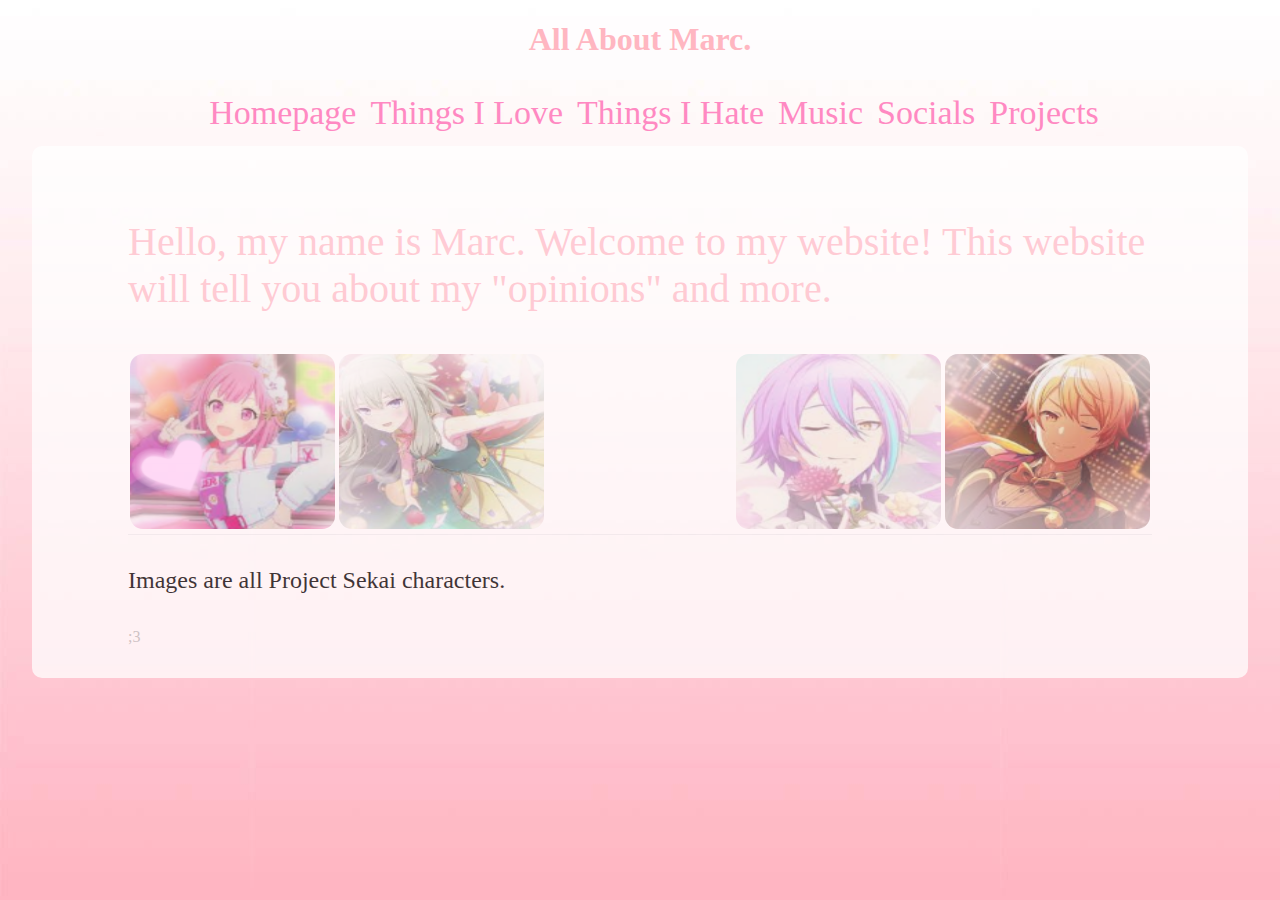
<file: index.html>
<!DOCTYPE html>
<html>
<head>
	<title>Page Title</title>
	<link rel="stylesheet" href="style.css">
</head>


<body>
	<h1>All About Marc.</h1>
	<div class="topnav">
		<a href="index.html">Homepage</a>         <!---  href="index.html" is the name of file put in there and the Homepage is the text you want nav bar called-->
		<a href="love.html">Things I Love</a> 
		<a href="hate.html">Things I Hate</a>
		<a href="music.html">Music</a>
		<a href="socials.html">Socials</a>
		<a href="robloxgame.html">Projects</a>
	</div>
	<section class="main-content">


	<p></p>
	<div class="MainContentyes">
		<p class="lefttext">Hello, my name is Marc. Welcome to my website! This website will tell you about my "opinions" and more.</p>
	</div>
	<div class="Images">
		<img src="cute glow emu.png" alt="Screenshot of E.M.M.P channel">
			
		<img src="nene.png" alt="Screenshot of E.M.M.P channel">

		<img id="img2" src="tsu.png" alt="Screenshot of E.M.M.P channel">
			
		<img id="img2" src="rui.png" alt="Screenshot of E.M.M.P channel">
	</div>

	 <footer class="site-footer">

			  <span class="site-footer-owner">
					<h2>
					  Images are all Project Sekai characters.
					</h2>
			<br>
		  </span>
			  <span class="ramblings" style="color: grey; opacity: 0.5;">;3</span>
	</footer>
	
	
	</section>
</body>
</html>
</file>
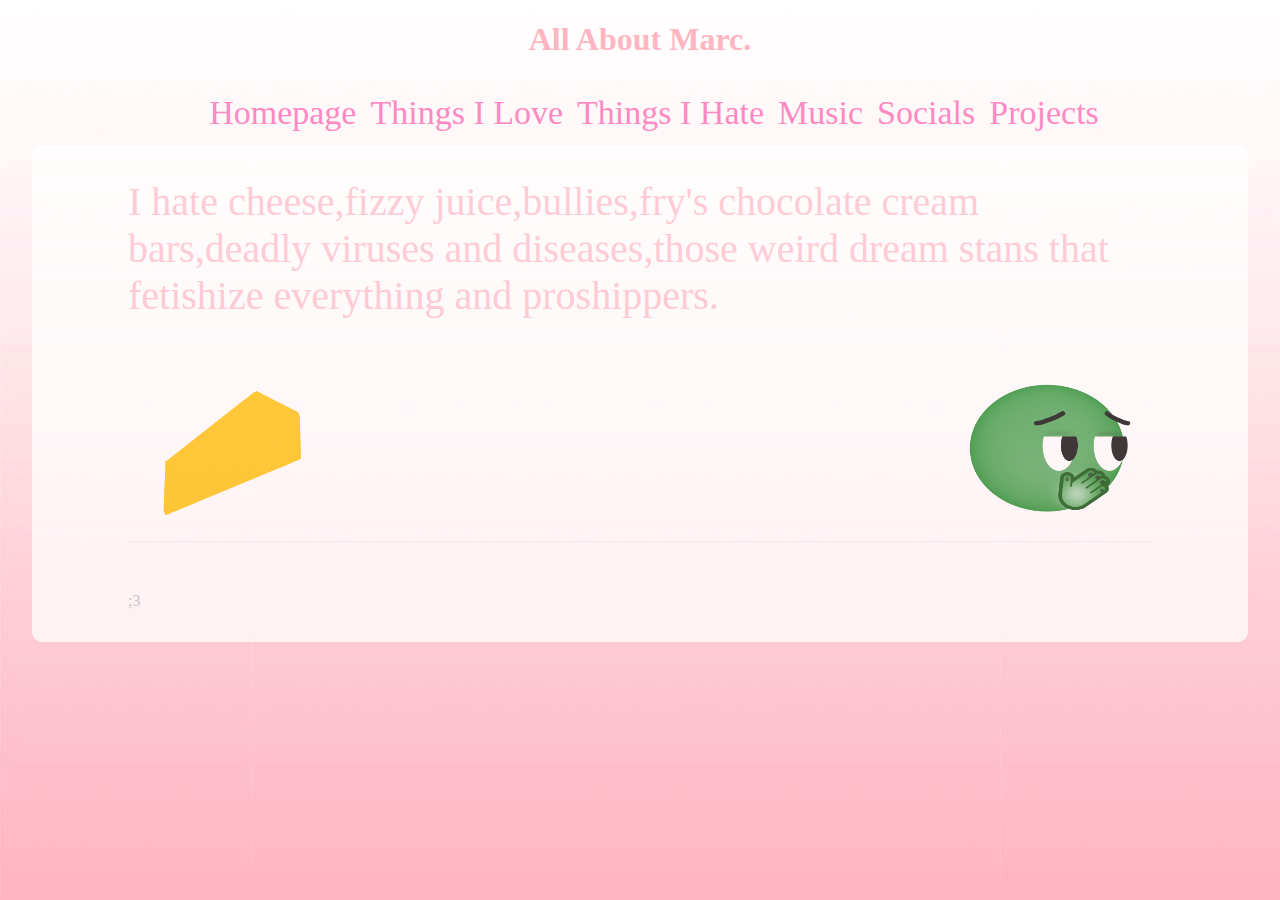
<file: hate.html>
<!DOCTYPE html>
<html>
<head>
	<title>Page Title</title>
	<link rel="stylesheet" href="style.css">
</head>

<body>
	<h1>All About Marc.</h1>
	<div class="topnav">
		<a href="index.html">Homepage</a>         <!---  href="index.html" is the name of file put in there and the Homepage is the text you want nav bar called-->
		<a href="love.html">Things I Love</a> 
		<a href="hate.html">Things I Hate</a>
		<a href="music.html">Music</a>
		<a href="socials.html">Socials</a>
		<a href="robloxgame.html">Projects</a>
	</div>
	<section class="main-content">
	<div class="MainContentyes">
	<p class="lefttext">I hate cheese,fizzy juice,bullies,fry's chocolate cream bars,deadly viruses and diseases,those weird dream stans that fetishize everything and proshippers.</p>
	</div>
		<div class="Images">
		<img src="cheeseeugh.png" alt="Screenshot of E.M.M.P channel">
			
		<img id="img2" src="blehhh.png" alt="Screenshot of E.M.M.P channel">
	</div>

	
	
	
	
	
	<footer class="site-footer">

			<br>
		  </span>
			  <span class="ramblings" style="color: grey; opacity: 0.5;">;3</span>
	</footer>
	
	
	
	</section>
</body>
</html>
</file>
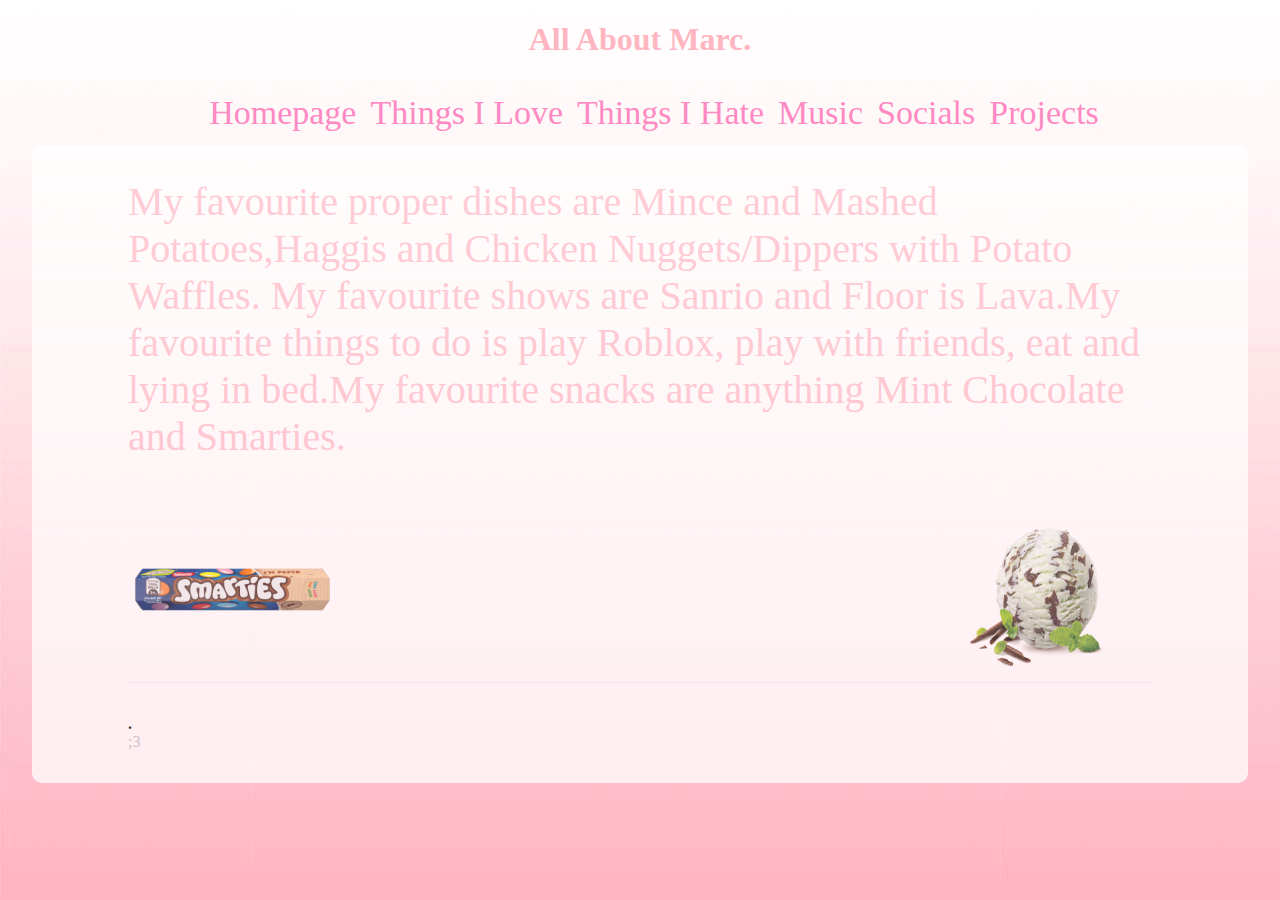
<file: love.html>
<!DOCTYPE html>
<html>
<head>
	<title>Page Title</title>
	<link rel="stylesheet" href="style.css">
</head>

<body>
	<h1>All About Marc.</h1>
	<div class="topnav">
		<a href="index.html">Homepage</a>         <!---  href="index.html" is the name of file put in there and the Homepage is the text you want nav bar called-->
		<a href="love.html">Things I Love</a> 
		<a href="hate.html">Things I Hate</a>
		<a href="music.html">Music</a>
		<a href="socials.html">Socials</a>
		<a href="robloxgame.html">Projects</a>

	</div>
	<section class="main-content">
	<div class="MainContentyes">
	<p class="lefttext">My favourite proper dishes are Mince and Mashed Potatoes,Haggis and Chicken Nuggets/Dippers with Potato Waffles. My favourite shows are Sanrio and Floor is Lava.My favourite things to do is play Roblox, play with friends, eat and lying in bed.My favourite snacks are anything Mint Chocolate and Smarties.</p>
	</div>
		<div class="Images">
		<img src="smarties.png" alt="Screenshot of E.M.M.P channel">
			
		<img id="img2" src="mintchocolate.png" alt="Screenshot of E.M.M.P channel">
	</div>
	
	</div>
	<footer class="site-footer">

			  <span class="site-footer-owner">.
			<br>
		  </span>
			  <span class="ramblings" style="color: grey; opacity: 0.5;">;3</span>
	</footer>
	</section>
</body>
</html>
</file>
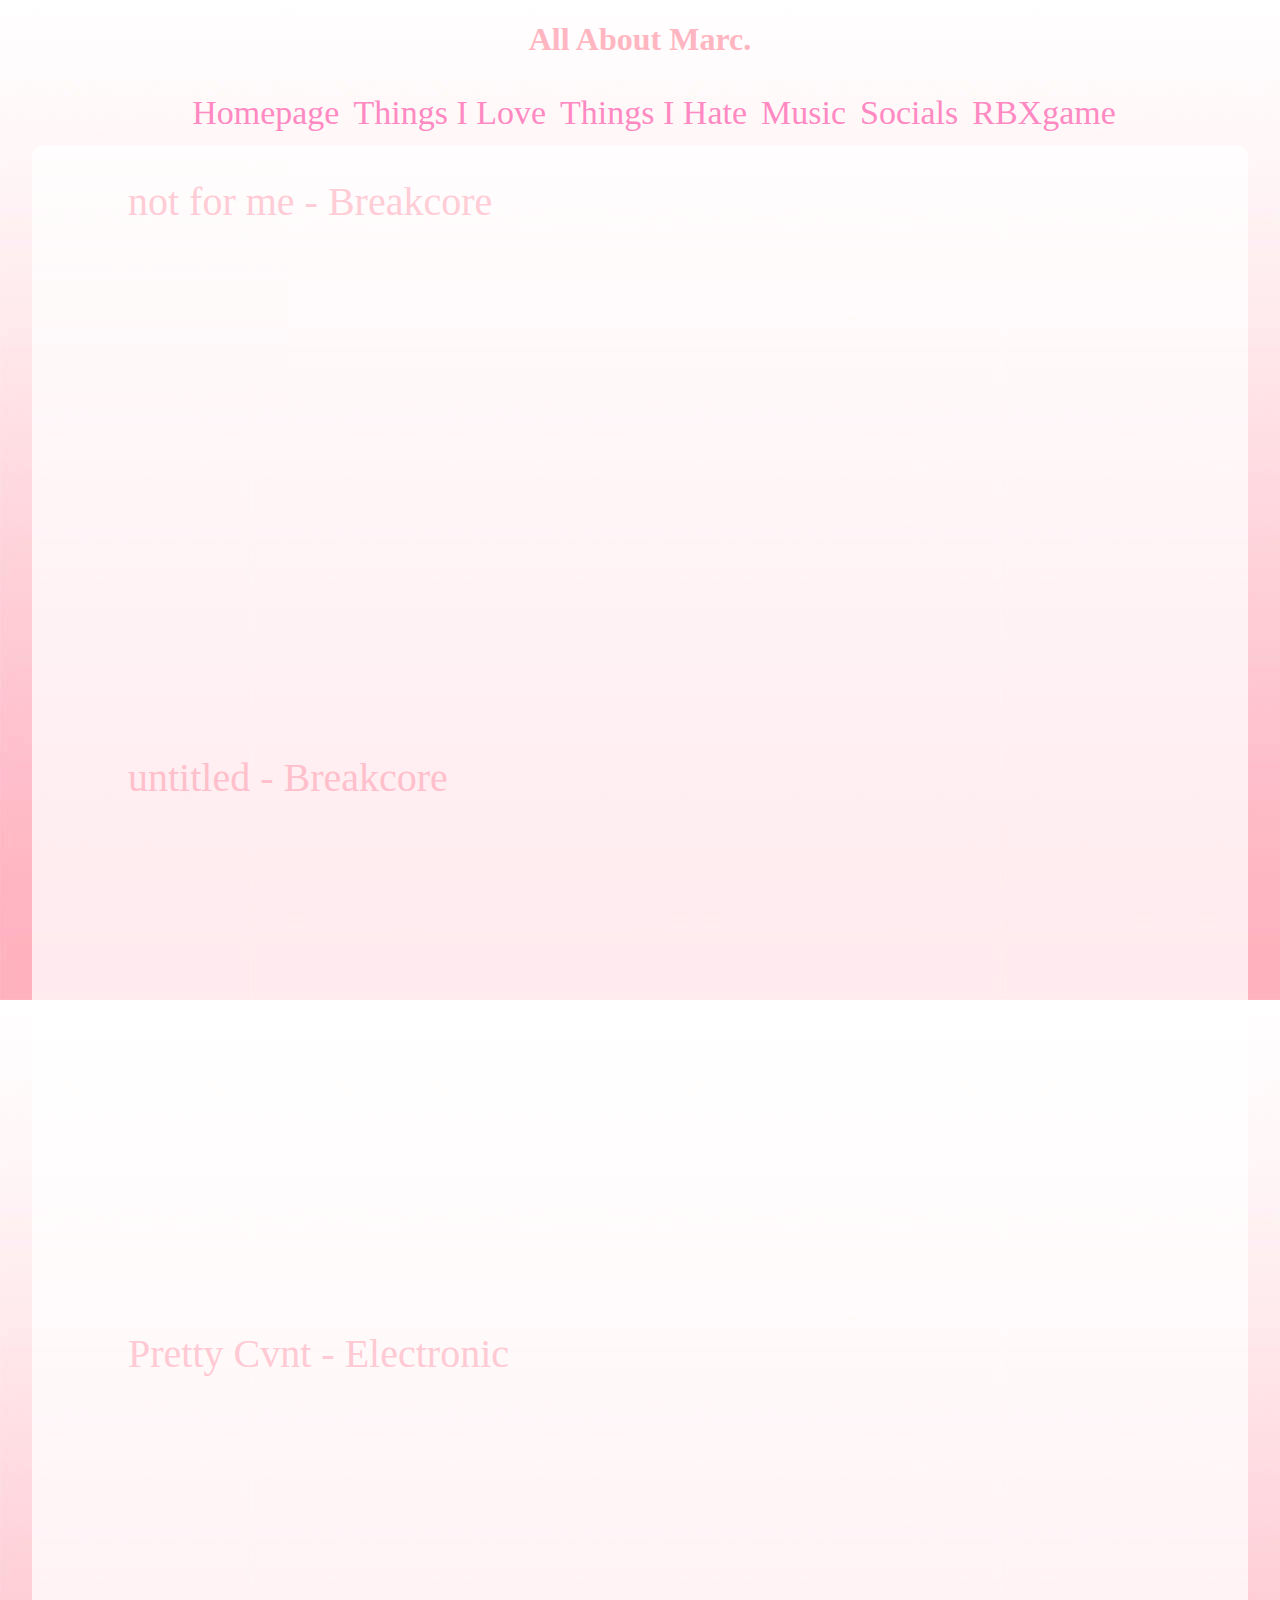
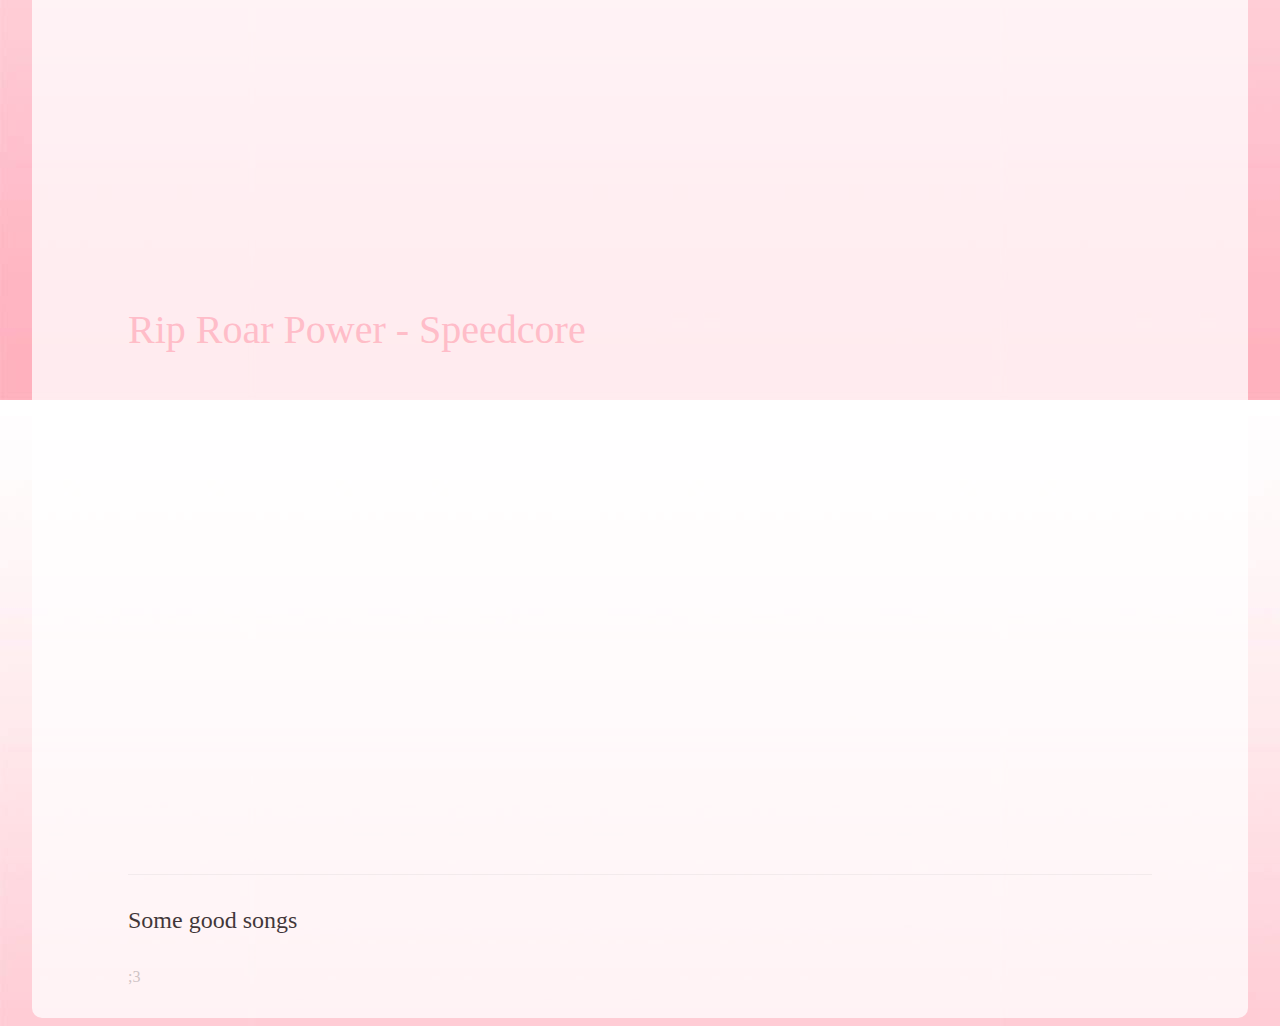
<file: music.html>
<!DOCTYPE html>
<html>
<head>
	<title>Page Title</title>
	<link rel="stylesheet" href="style.css">
</head>

<body>
	<h1>All About Marc.</h1>
	<div class="topnav">
		<a href="index.html">Homepage</a>         <!---  href="index.html" is the name of file put in there and the Homepage is the text you want nav bar called-->
		<a href="love.html">Things I Love</a> 
		<a href="hate.html">Things I Hate</a>
		<a href="music.html">Music</a>
		<a href="socials.html">Socials</a>
		<a href="robloxgame.html">RBXgame</a>
	</div>
	<section class="main-content">
	<div class="MainContentyes">
	<p class="lefttext">not for me - Breakcore </p>
	<iframe width="789" height="444" src="https://www.youtube.com/embed/PlKdAJpEeuY" title="97997ALMONDS - not for me" frameborder="0" allow="accelerometer; autoplay; clipboard-write; encrypted-media; gyroscope; picture-in-picture; web-share" allowfullscreen></iframe>
	
	<p class="lefttext">untitled - Breakcore </p>
	<iframe width="789" height="444" src="https://www.youtube.com/embed/wxy4M0N88mA" title="97997ALMONDS - untitled" frameborder="0" allow="accelerometer; autoplay; clipboard-write; encrypted-media; gyroscope; picture-in-picture; web-share" allowfullscreen></iframe>
	
	<p class="lefttext">Pretty Cvnt - Electronic </p>
	<iframe width="789" height="444" src="https://www.youtube.com/embed/beoNy4MMHTc" title="Sewerslvt - Pretty Cvnt" frameborder="0" allow="accelerometer; autoplay; clipboard-write; encrypted-media; gyroscope; picture-in-picture; web-share" allowfullscreen></iframe>
	
	<p class="lefttext">Rip Roar Power - Speedcore</p>
	<iframe width="789" height="444" src="https://www.youtube.com/embed/bMQpcCuxAHg" title="The Quick Brown Fox - Rip Roar Power" frameborder="0" allow="accelerometer; autoplay; clipboard-write; encrypted-media; gyroscope; picture-in-picture; web-share" allowfullscreen></iframe>
	
	</div>
	<footer class="site-footer">

			  <span class="site-footer-owner">
					<h2>
					  Some good songs
					</h2>
			<br>
		  </span>
		<span class="ramblings" style="color: grey; opacity: 0.5;">;3</span>
	</footer>
	</section>
</file>
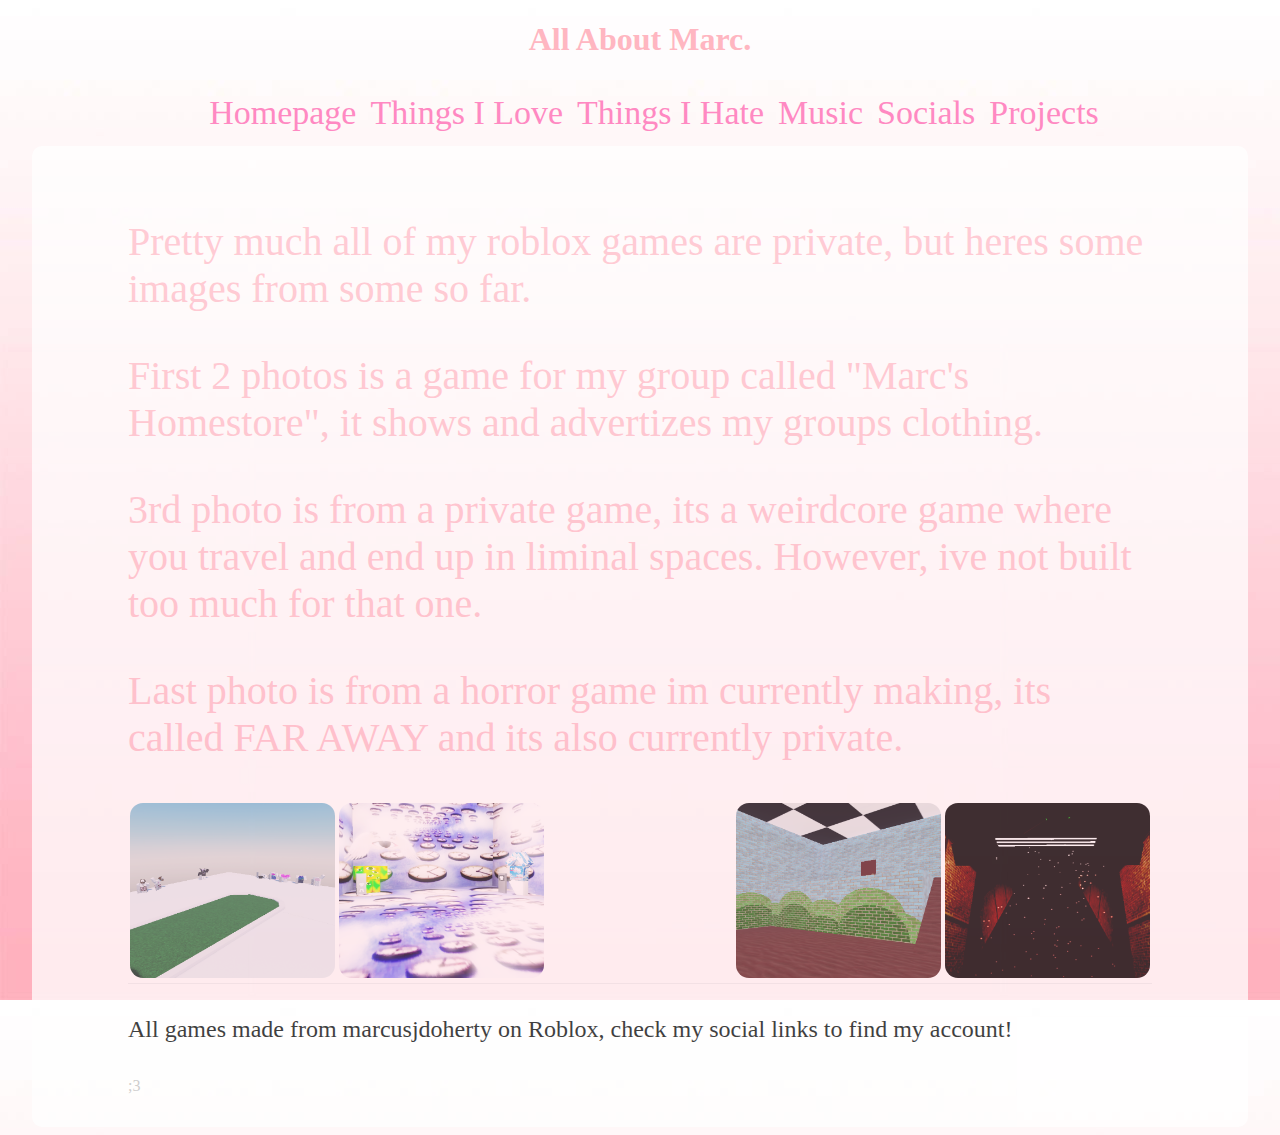
<file: robloxgame.html>
<!DOCTYPE html>
<html>
<head>
	<title>Page Title</title>
	<link rel="stylesheet" href="style.css">
</head>


<body>
	<h1>All About Marc.</h1>
	<div class="topnav">
		<a href="index.html">Homepage</a>         <!---  href="index.html" is the name of file put in there and the Homepage is the text you want nav bar called-->
		<a href="love.html">Things I Love</a> 
		<a href="hate.html">Things I Hate</a>
		<a href="music.html">Music</a>
		<a href="socials.html">Socials</a>
		<a href="robloxgame.html">Projects</a>
	</div>
	<section class="main-content">


	<p></p>
	<div class="MainContentyes">
		<p class="lefttext">Pretty much all of my roblox games are private, but heres some images from some so far.</p>
		<p class="lefttext">First 2 photos is a game for my group called "Marc's Homestore", it shows and advertizes my groups clothing.</p>
		<p class="lefttext">3rd photo is from a private game, its a weirdcore game where you travel and end up in liminal spaces. However, ive not built too much for that one.</p>
		<p class="lefttext">Last photo is from a horror game im currently making, its called FAR AWAY and its also currently private.</p>
	</div>
	<div class="Images">
		<img src="buy2.png" alt="Screenshot of E.M.M.P channel">
			
		<img src="buy.png" alt="Screenshot of E.M.M.P channel">

		<img id="img2" src="aaa.png" alt="Screenshot of E.M.M.P channel">
			
		<img id="img2" src="lim.png" alt="Screenshot of E.M.M.P channel">
	</div>

	 <footer class="site-footer">

			  <span class="site-footer-owner">
					<h2>
					  All games made from marcusjdoherty on Roblox, check my social links to find my account!
					</h2>
			<br>
		  </span>
			  <span class="ramblings" style="color: grey; opacity: 0.5;">;3</span>
	</footer>
	
	
	</section>
</body>
</html>
</file>
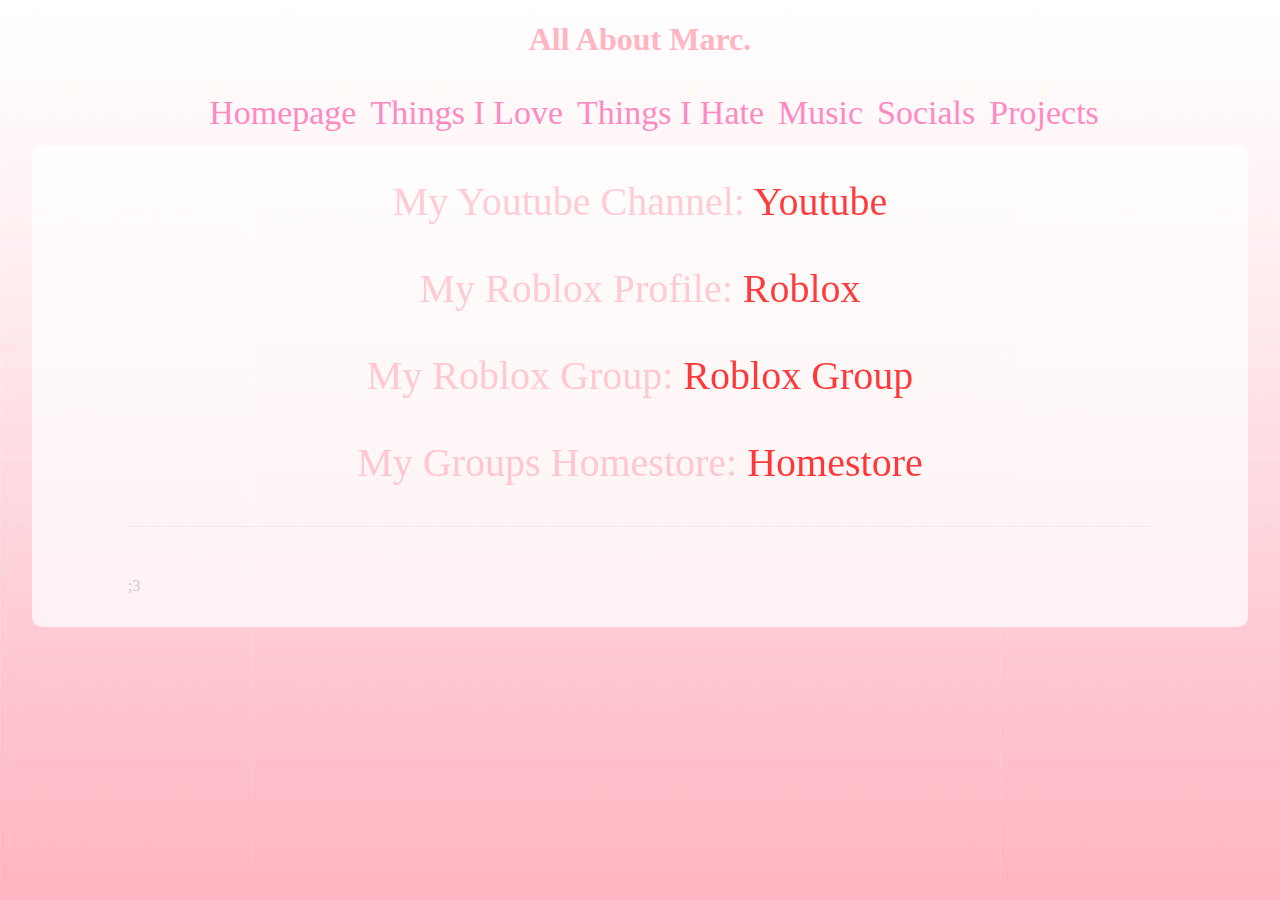
<file: socials.html>
<!DOCTYPE html>
<html>
<head>
	<title>Page Title</title>
	<link rel="stylesheet" href="style.css">
</head>

<body>
	<h1>All About Marc.</h1>
	<div class="topnav">
		<a href="index.html">Homepage</a>         <!---  href="index.html" is the name of file put in there and the Homepage is the text you want nav bar called-->
		<a href="love.html">Things I Love</a> 
		<a href="hate.html">Things I Hate</a>
		<a href="music.html">Music</a>
		<a href="socials.html">Socials</a>
		<a href="robloxgame.html">Projects</a>
	</div>
	<section class="main-content">
	<div class="MainContentyes">
	<p>My Youtube Channel:
	<a id="author" href="https://www.youtube.com/channel/UC0p8CkZbdDfSCnm801jFRFA">Youtube</a></p>

	<p>My Roblox Profile:
	<a id="author" href="https://web.roblox.com/users/141682627/profile">Roblox</a></p>

	<p>My Roblox Group:
	<a id="author" href="https://web.roblox.com/groups/9275101/Marcs-Closet">Roblox Group</a></p>
	
		<p>My Groups Homestore:
	<a id="author" href="https://web.roblox.com/games/refer?PlaceId=10042215762&PageType=GroupDetail&LocalTimestamp={localTimestamp}">Homestore</a></p>
	
	</div>
		<footer class="site-footer">

			  <span class="site-footer-owner">
			<br>
		  </span>
			  <span class="ramblings" style="color: grey; opacity: 0.5;">;3</span>
	</footer>
	</section>
</body>
</html>
</file>
<file: style.css>
body {
	background-color: #33FF6E;
	background-image: url('pinkombre.png');
}

h1 {
  color: lightpink;
  text-align: center;
}
p {
  font-family: verdana;
  font-size: 40px;
    color: pink;
  text-align: center;
}
.lefttext {
	text-align: left;
	
}
.topnav {
	float: center;
	width: 100%;
	padding: 14px;
	text-align: center;
}
.topnav a {
  float: center;
  display: block;
  color: #FF89C2;
  text-align: center;
  padding: 0px 5px;
  text-decoration: none;
  font-size:34px;
  display: inline-block;
  text-align: center;
  
}

.topnav a:hover {
  color: lightpink;
  float: center
}
 
 img {
    border: 0;
    border-radius: 15px;
	width:205px;
	height:175px;
	float: left;
	padding:2px;
}
#img2 {
    border: 0;
    border-radius: 15px;
	width:205px;
	height:175px;
	float: right;
	padding:2px;
}

.MainContentyes {
	width:auto;
	height:auto;
	
}
.Images {
	height:150px;
	
}







#author, #servername {
  background: white;
  background: -webkit-linear-gradient(left, red, rgb(255,0,0), red);
  background: -o-linear-gradient(right, red, rgb(255,126,126), red);
  background: -moz-linear-gradient(right, white, rgb(255,255,255), red);
  background: linear-gradient(to right, red, rgb(255,255,255), );
  background-size: 240px 240px;
  -webkit-background-clip: text;
  -webkit-text-fill-color: transparent;
  animation: gradientMove linear infinite 10s;
}








.main-content {
    word-wrap: break-word;
    background-color: rgba(0,0,0,0.6);
    border-radius: 10px;
    margin: 10px;
	width:auto;
	opacity: 0.75;
	background: white;
	height:auto;
}

.main-content :first-child {
    margin-top: 0
}

@media screen and (min-width: 64em) {
    .main-content {
        max-width:64rem;
		height:auto;
        padding: 2rem 6rem;
        margin: 0 auto;
        font-size: 1.1rem
    }
}

@media screen and (min-width: 42em) and (max-width: 64em) {
    .main-content {
        padding:2rem 4rem;
        font-size: 1.1rem
    }
}

@media screen and (max-width: 42em) {
    .main-content {
        padding:2rem 1rem;
        font-size: 1rem
		
    }
}

.main-content img {
    max-width: 100%
}

.main-content h1,.main-content h2,.main-content h3,.main-content h4,.main-content h5,.main-content h6 {
    margin-top: 2rem;
    margin-bottom: 1rem;
    font-weight: normal;
}

.main-content p {
    margin-bottom: 1em
}

.main-content code {
    padding: 2px 4px;
    font-family: Consolas, "Liberation Mono", Menlo, Courier, monospace;
    font-size: 0.9rem;
    background-color: rgba(0,0,0,0.6);
    border-radius: 10px
}

.main-content pre {
    padding: 0.8rem;
    margin-top: 0;
    margin-bottom: 1rem;
    font: 1rem Consolas, "Liberation Mono", Menlo, Courier, monospace;
    color: #567482;
    word-wrap: normal;
    background-color: #f3f6fa;
    border: solid 1px #dce6f0;
    border-radius: 10px
}

.main-content pre>code {
    padding: 0;
    margin: 0;
    font-size: 0.9rem;
    color: #567482;
    word-break: normal;
    white-space: pre;
    background: transparent;
    border: 0
}

.main-content .highlight {
    margin-bottom: 1rem
}

.main-content .highlight pre {
    margin-bottom: 0;
    word-break: normal
}

.main-content .highlight pre,.main-content pre {
    padding: 0.8rem;
    overflow: auto;
    font-size: 0.9rem;
    line-height: 1.45;
    border-radius: 10px;
    -webkit-overflow-scrolling: touch
}

.main-content pre code,.main-content pre tt {
    display: inline;
    max-width: initial;
    padding: 0;
    margin: 0;
    overflow: initial;
    line-height: inherit;
    word-wrap: normal;
    background-color: transparent;
    border: 0
}

.main-content pre code:before,.main-content pre code:after,.main-content pre tt:before,.main-content pre tt:after {
    content: normal
}

.main-content ul,.main-content ol {
    margin-top: 0
}

.main-content blockquote {
    padding: 0 1rem;
    margin-left: 0;
    color: #819198;
    border-left: 0.3rem solid #dce6f0
}

.main-content blockquote>:first-child {
    margin-top: 0
}

.main-content blockquote>:last-child {
    margin-bottom: 0
}

.main-content table {
    display: block;
    width: 100%;
    overflow: auto;
    word-break: normal;
    word-break: keep-all;
    -webkit-overflow-scrolling: touch
}

.main-content table th {
    font-weight: bold
}

.main-content table th,.main-content table td {
    padding: 0.5rem 1rem;
    border: 1px solid #e9ebec
}

.main-content dl {
    padding: 0
}

.main-content dl dt {
    padding: 0;
    margin-top: 1rem;
    font-size: 1rem;
    font-weight: bold
}

.main-content dl dd {
    padding: 0;
    margin-bottom: 1rem
}

.main-content hr {
    height: 2px;
    padding: 0;
    margin: 1rem 0;
    background-color: #FFFFFF;
    border: 0
}

.site-footer {
    padding-top: 2rem;
    margin-top: 2rem;
    border-top: solid 1px #eff0f1
}

@media screen and (min-width: 64em) {
    .site-footer {
        font-size:1rem
    }
}

@media screen and (min-width: 42em) and (max-width: 64em) {
    .site-footer {
        font-size:1rem
    }
}

@media screen and (max-width: 42em) {
    .site-footer {
        font-size:0.9rem;
		height:auto;
		width:100%
    }
}

.site-footer-owner {
    display: block;
    font-weight: bold
}
</file>
